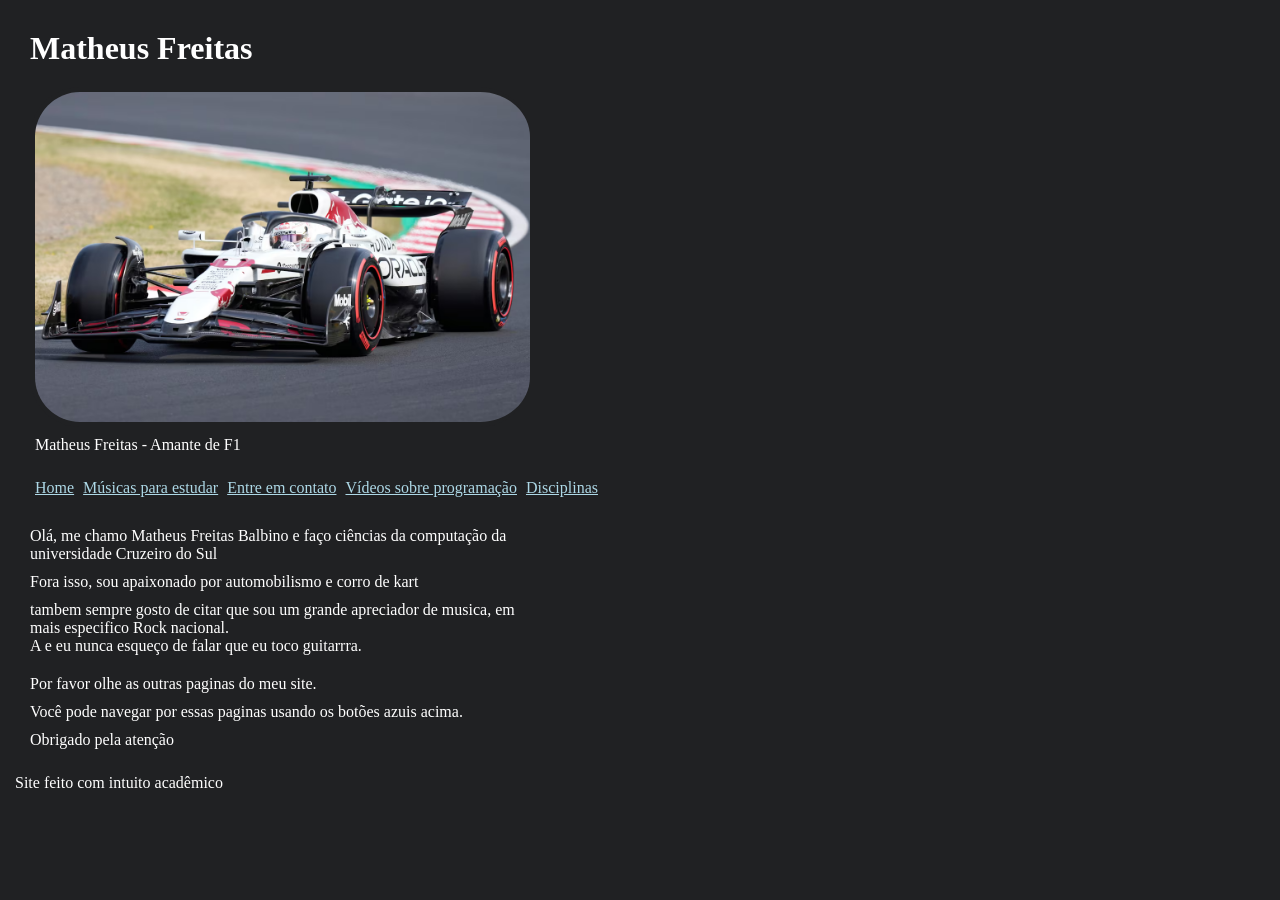
<file: index.html>
<!DOCTYPE html>
<html lang="pt-br">
  <head>
    <meta charset="UTF-8" />
    <meta name="viewport" content="width=device-width, initial-scale=1.0" />
    <title>Aula 05 Exercicio</title>
    <link rel="stylesheet" href="style.css" />
    <link rel="icon" href="ProfileIicon.png" />
  </head>
  <body>
    <main>
      <div>
        <div>
          <h1>Matheus Freitas</h1>
        </div>
        <div>
          <figure>
            <img
              class="imagens"
              src="ImagemHome.png"
              alt="Erro ao carregar imagem"
            />
            <figcaption>Matheus Freitas - Amante de F1</figcaption>
          </figure>
        </div>
        <div>
          <nav>
            <a href="index.html">Home</a>
            <a href="musicas.html">Músicas para estudar</a>
            <a href="contato.html">Entre em contato</a>
            <a href="videos.html">Vídeos sobre programação</a>
            <a href="disciplinas.html">Disciplinas</a>
          </nav>
        </div>
      </div>
      <section>
        <div>
          <p>
            Olá, me chamo Matheus Freitas Balbino e faço ciências da computação
            da universidade Cruzeiro do Sul
          </p>
          <p>Fora isso, sou apaixonado por automobilismo e corro de kart</p>
          <p>
            tambem sempre gosto de citar que sou um grande apreciador de musica,
            em mais especifico Rock nacional.
            <br />
            A e eu nunca esqueço de falar que eu toco guitarrra.
          </p>
        </div>
        <div>
          <p>Por favor olhe as outras paginas do meu site.</p>
          <p>
            Você pode navegar por essas paginas usando os botões azuis acima.
          </p>
          <p>Obrigado pela atenção</p>
        </div>
      </section>
    </main>
    <footer>Site feito com intuito acadêmico</footer>
  </body>
</html>
</file>
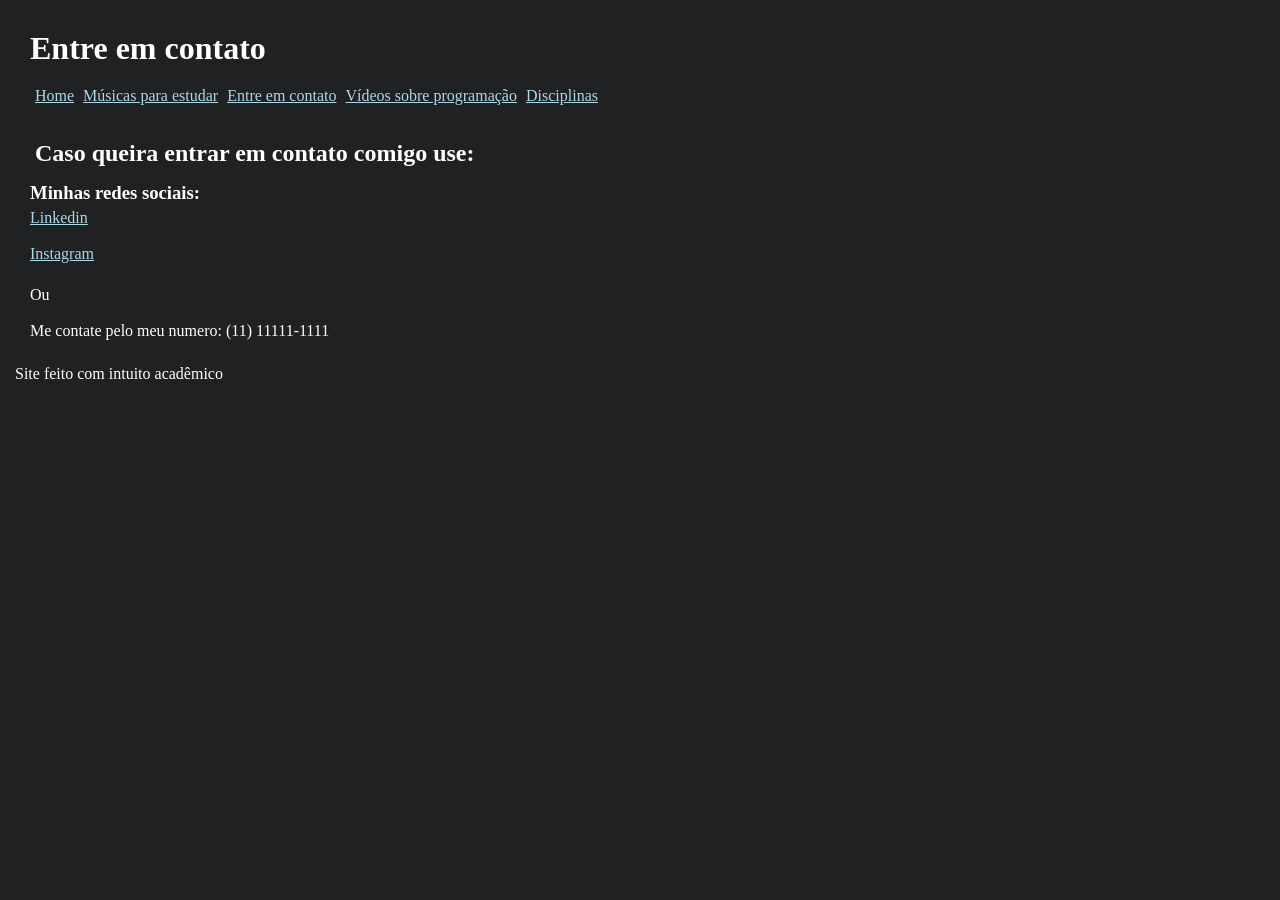
<file: contato.html>
<!DOCTYPE html>
<html lang="pt-br">
  <head>
    <meta charset="UTF-8" />
    <meta name="viewport" content="width=device-width, initial-scale=1.0" />
    <title>Entre em contato</title>
    <link rel="stylesheet" href="style.css" />
    <link rel="icon" href="ProfileIicon.png" />
  </head>
  <body>
    <main>
      <div>
        <div>
          <h1>Entre em contato</h1>
        </div>
        <div>
          <nav>
            <a href="index.html">Home</a>
            <a href="musicas.html">Músicas para estudar</a>
            <a href="contato.html">Entre em contato</a>
            <a href="videos.html">Vídeos sobre programação</a>
            <a href="disciplinas.html">Disciplinas</a>
          </nav>
        </div>
      </div>
      <section>
        <div>
          <div>
            <h2>Caso queira entrar em contato comigo use:</h2>
          </div>
          <h3>Minhas redes sociais:</h3>
          <a href="www.linkedin.com/in/matheus-freitas-844200241">Linkedin</a>
          <br />
          <br />
          <a href="https://www.instagram.com/mathyuzxv/">Instagram</a>
          <br />
          <br />
          <p>
            Ou
            <br />
            <br />
            Me contate pelo meu numero: (11) 11111-1111
          </p>
        </div>
      </section>
    </main>
    <footer>Site feito com intuito acadêmico</footer>
  </body>
</html>
</file>
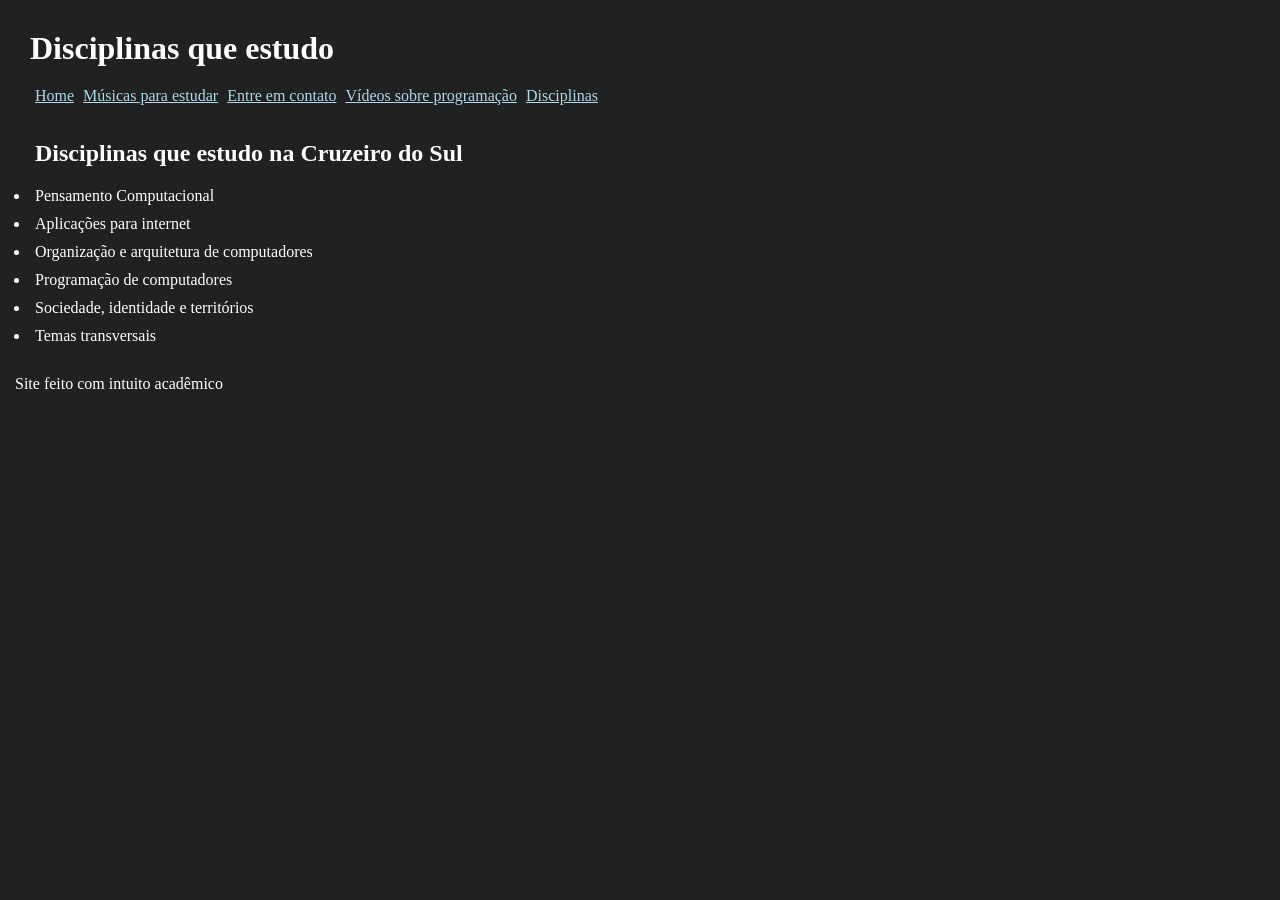
<file: disciplinas.html>
<!DOCTYPE html>
<html lang="pt-br">
  <head>
    <meta charset="UTF-8" />
    <meta name="viewport" content="width=device-width, initial-scale=1.0" />
    <title>Disciplinas que estudo</title>
    <link rel="stylesheet" href="style.css" />
    <link rel="icon" href="ProfileIicon.png" />
  </head>
  <body>
    <main>
      <div>
        <div>
          <h1>Disciplinas que estudo</h1>
        </div>
        <div>
          <nav>
            <a href="index.html">Home</a>
            <a href="musicas.html">Músicas para estudar</a>
            <a href="contato.html">Entre em contato</a>
            <a href="videos.html">Vídeos sobre programação</a>
            <a href="disciplinas.html">Disciplinas</a>
          </nav>
        </div>
      </div>
      <section>
        <div>
          <div>
            <h2>Disciplinas que estudo na Cruzeiro do Sul</h2>
          </div>
          <ul>
            <li>Pensamento Computacional</li>
            <li>Aplicações para internet</li>
            <li>Organização e arquitetura de computadores</li>
            <li>Programação de computadores</li>
            <li>Sociedade, identidade e territórios</li>
            <li>Temas transversais</li>
          </ul>
        </div>
      </section>
    </main>
    <footer>Site feito com intuito acadêmico</footer>
  </body>
</html>
</file>
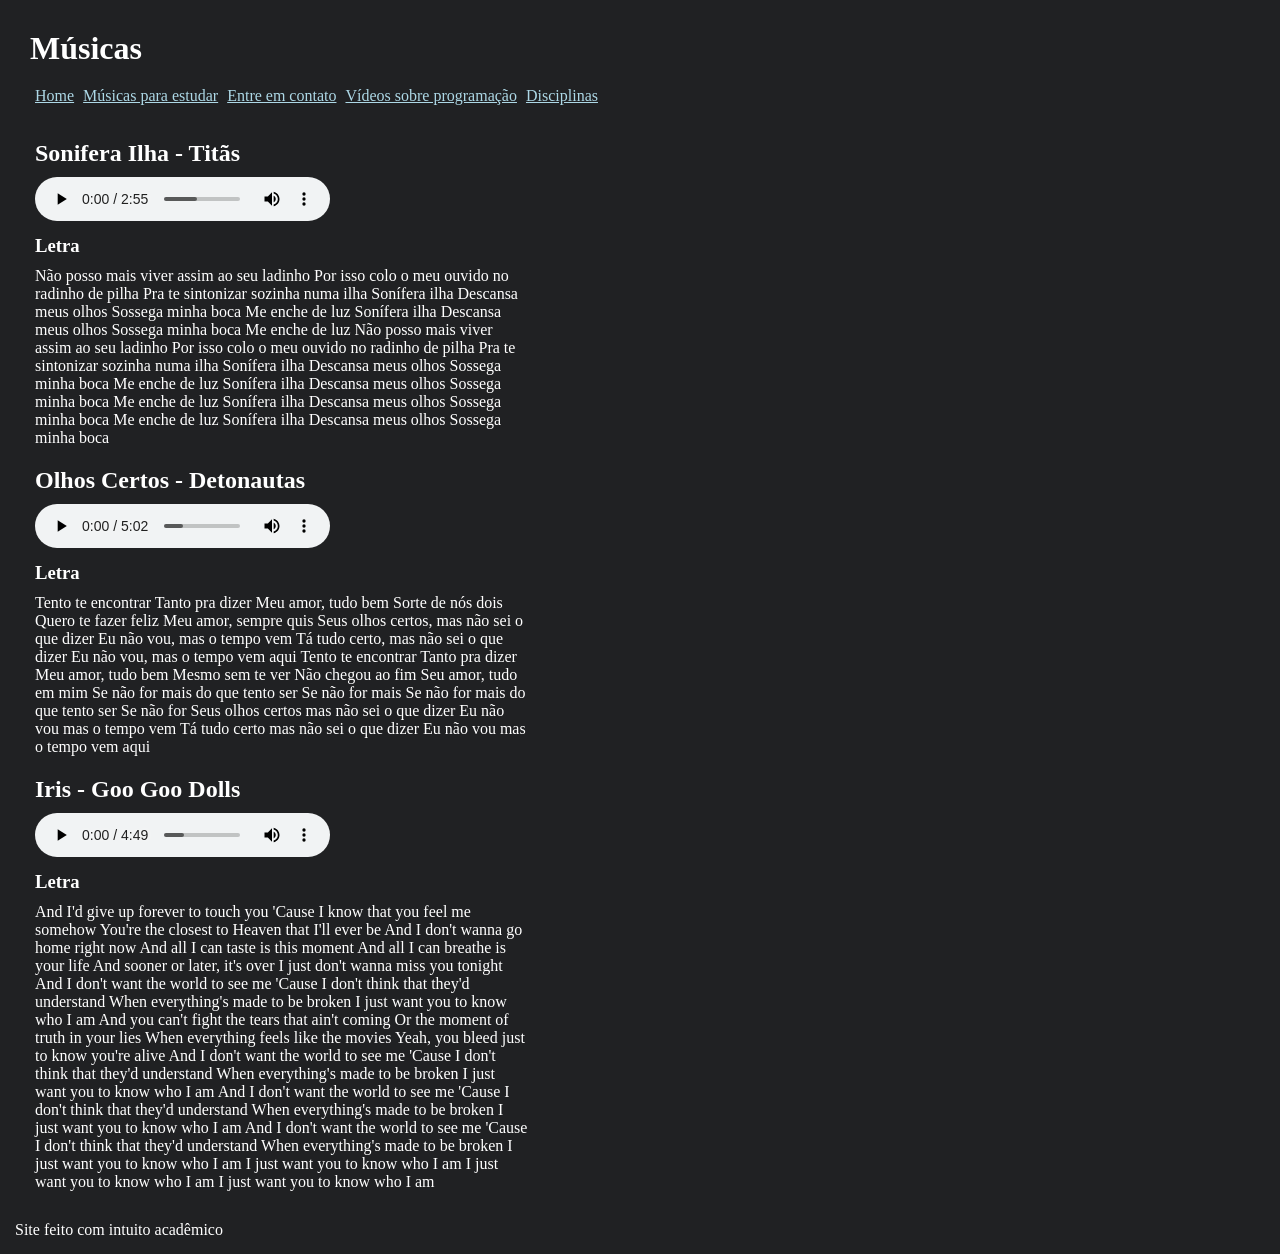
<file: musicas.html>
<!DOCTYPE html>
<html lang="pt-br">
  <head>
    <meta charset="UTF-8" />
    <meta name="viewport" content="width=device-width, initial-scale=1.0" />
    <title>Músicas</title>
    <link rel="stylesheet" href="style.css" />
    <link rel="icon" href="ProfileIicon.png" />
  </head>
  <body>
    <main>
      <div>
        <div>
          <h1>Músicas</h1>
        </div>
        <div>
          <nav>
            <a href="index.html">Home</a>
            <a href="musicas.html">Músicas para estudar</a>
            <a href="contato.html">Entre em contato</a>
            <a href="videos.html">Vídeos sobre programação</a>
            <a href="disciplinas.html">Disciplinas</a>
          </nav>
        </div>
      </div>
      <section>
        <div>
          <div>
            <h2>Sonifera Ilha - Titãs</h2>
            <audio controls="controls">
              <source src="Sonífera ilha.mp3" type="audio/mpeg" />
            </audio>
            <br />
            <h3>Letra</h3>
            <p class="letras">
              Não posso mais viver assim ao seu ladinho Por isso colo o meu
              ouvido no radinho de pilha Pra te sintonizar sozinha numa ilha
              Sonífera ilha Descansa meus olhos Sossega minha boca Me enche de
              luz Sonífera ilha Descansa meus olhos Sossega minha boca Me enche
              de luz Não posso mais viver assim ao seu ladinho Por isso colo o
              meu ouvido no radinho de pilha Pra te sintonizar sozinha numa ilha
              Sonífera ilha Descansa meus olhos Sossega minha boca Me enche de
              luz Sonífera ilha Descansa meus olhos Sossega minha boca Me enche
              de luz Sonífera ilha Descansa meus olhos Sossega minha boca Me
              enche de luz Sonífera ilha Descansa meus olhos Sossega minha boca
            </p>
          </div>
          <div>
            <h2>Olhos Certos - Detonautas</h2>
            <audio controls="controls">
              <source src="Olhos Certos - Detonautas.mp3" type="audio/mpeg" />
            </audio>
            <br />
            <h3>Letra</h3>
            <p class="letras">
              Tento te encontrar Tanto pra dizer Meu amor, tudo bem Sorte de nós
              dois Quero te fazer feliz Meu amor, sempre quis Seus olhos certos,
              mas não sei o que dizer Eu não vou, mas o tempo vem Tá tudo certo,
              mas não sei o que dizer Eu não vou, mas o tempo vem aqui Tento te
              encontrar Tanto pra dizer Meu amor, tudo bem Mesmo sem te ver Não
              chegou ao fim Seu amor, tudo em mim Se não for mais do que tento
              ser Se não for mais Se não for mais do que tento ser Se não for
              Seus olhos certos mas não sei o que dizer Eu não vou mas o tempo
              vem Tá tudo certo mas não sei o que dizer Eu não vou mas o tempo
              vem aqui
            </p>
          </div>
          <div>
            <h2>Iris - Goo Goo Dolls</h2>
            <audio controls="controls">
              <source src="Goo Goo Dolls - Iris.mp3" type="audio/mpeg" />
            </audio>
            <br />
            <h3>Letra</h3>
            <p class="letras">
              And I'd give up forever to touch you 'Cause I know that you feel
              me somehow You're the closest to Heaven that I'll ever be And I
              don't wanna go home right now And all I can taste is this moment
              And all I can breathe is your life And sooner or later, it's over
              I just don't wanna miss you tonight And I don't want the world to
              see me 'Cause I don't think that they'd understand When
              everything's made to be broken I just want you to know who I am
              And you can't fight the tears that ain't coming Or the moment of
              truth in your lies When everything feels like the movies Yeah, you
              bleed just to know you're alive And I don't want the world to see
              me 'Cause I don't think that they'd understand When everything's
              made to be broken I just want you to know who I am And I don't
              want the world to see me 'Cause I don't think that they'd
              understand When everything's made to be broken I just want you to
              know who I am And I don't want the world to see me 'Cause I don't
              think that they'd understand When everything's made to be broken I
              just want you to know who I am I just want you to know who I am I
              just want you to know who I am I just want you to know who I am
            </p>
          </div>
        </div>
      </section>
    </main>
    <footer>Site feito com intuito acadêmico</footer>
  </body>
</html>
</file>
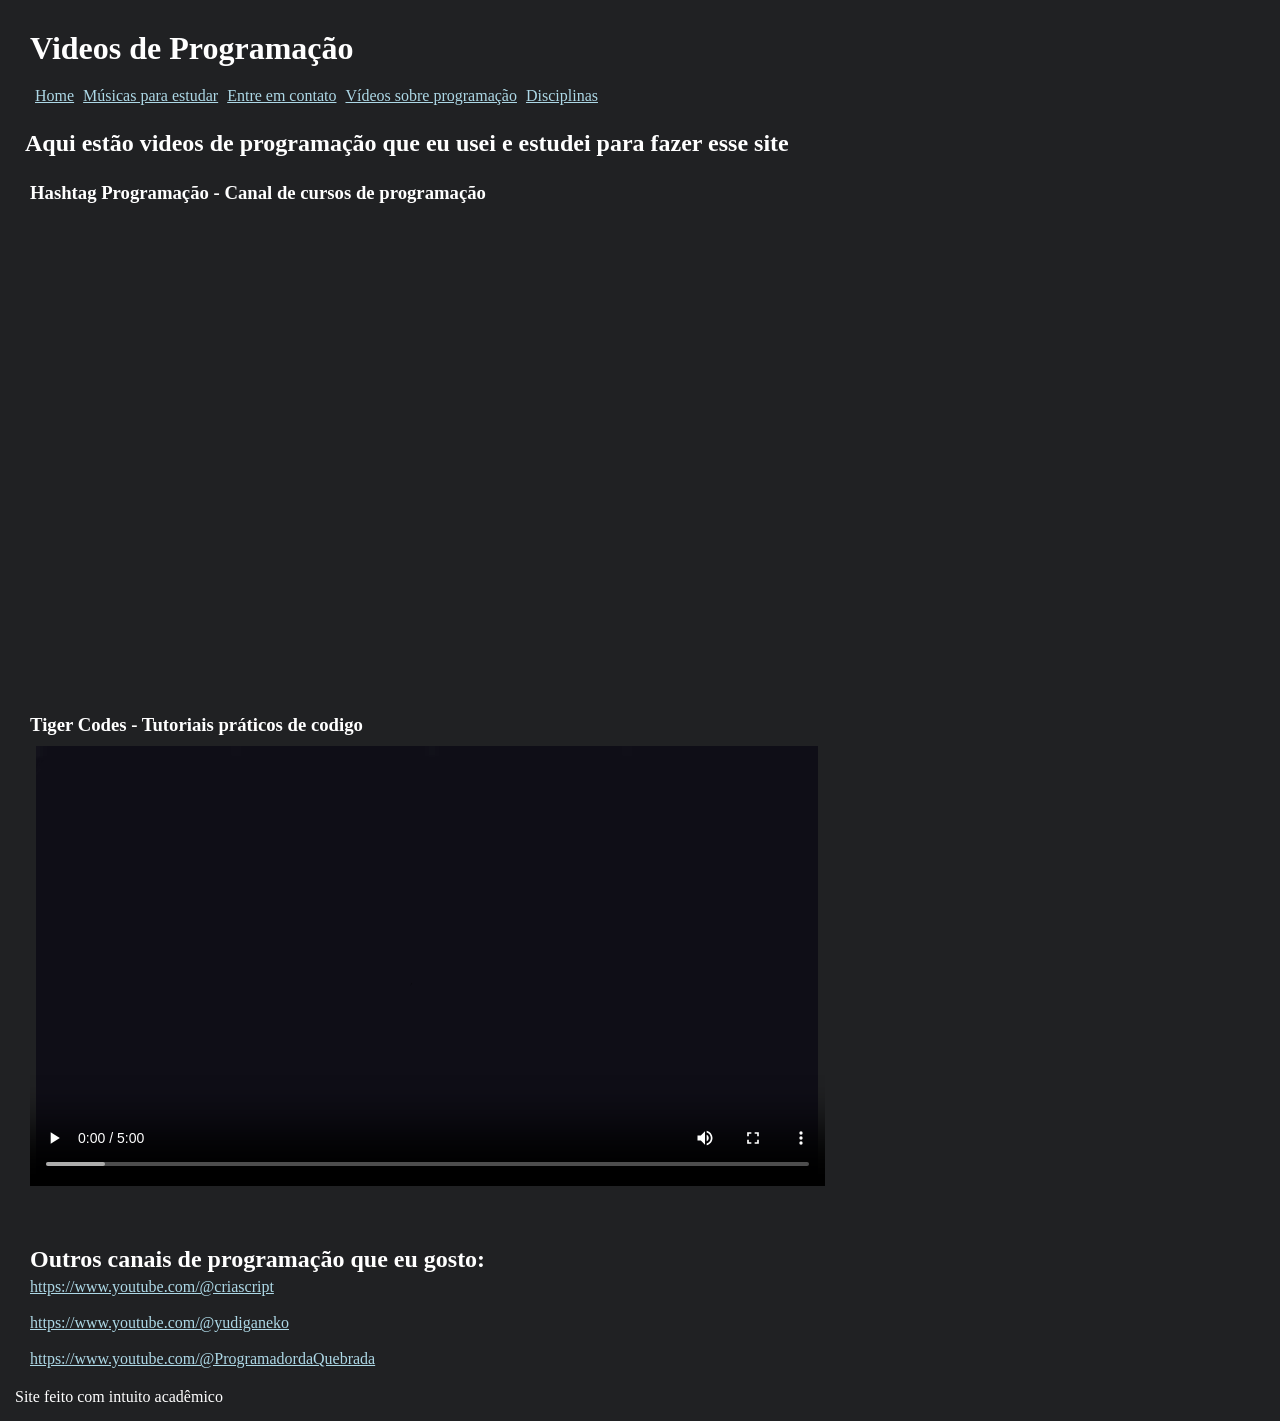
<file: videos.html>
<!DOCTYPE html>
<html lang="pt-br">
  <head>
    <meta charset="UTF-8" />
    <meta name="viewport" content="width=device-width, initial-scale=1.0" />
    <title>Videos</title>
    <link rel="stylesheet" href="style.css" />
    <link rel="icon" href="ProfileIicon.png" />
  </head>
  <body>
    <main>
      <div>
        <div>
          <h1>Videos de Programação</h1>
        </div>
        <div>
          <nav>
            <a href="index.html">Home</a>
            <a href="musicas.html">Músicas para estudar</a>
            <a href="contato.html">Entre em contato</a>
            <a href="videos.html">Vídeos sobre programação</a>
            <a href="disciplinas.html">Disciplinas</a>
          </nav>
        </div>
      </div>
      <div>
        <h2>
          Aqui estão videos de programação que eu usei e estudei para fazer esse
          site
        </h2>
      </div>
      <section>
        <div>
          <h3>Hashtag Programação - Canal de cursos de programação</h3>
          <iframe
            class="videoembutido"
            src="https://www.youtube.com/embed/w7sIMxxVELs"
            frameborder="0"
            allowfullscreen
          ></iframe>
          <!-- https://www.youtube.com/embed/ID do video aqui / isso aqui é o video funcionar incorporado no site -->
        </div>
        <br />
        <br />
        <div>
          <h3>Tiger Codes - Tutoriais práticos de codigo</h3>
          <video
            class="videoembutido"
            controls="controls"
            src="VideoAula html.mp4"
          ></video>
        </div>
        <br />
        <br />
        <div>
          <h2>Outros canais de programação que eu gosto:</h2>
          <a href="https://www.youtube.com/@criascript"
            >https://www.youtube.com/@criascript
          </a>
          <br />
          <br />
          <a href="https://www.youtube.com/@yudiganeko"
            >https://www.youtube.com/@yudiganeko</a
          >
          <br />
          <br />
          <a href="https://www.youtube.com/@ProgramadordaQuebrada"
            >https://www.youtube.com/@ProgramadordaQuebrada</a
          >
        </div>
      </section>
    </main>
    <footer>Site feito com intuito acadêmico</footer>
  </body>
</html>
</file>
<file: style.css>
* {
  background-color: #202123;
  box-sizing: border-box;
  margin: 0;
  padding: 5px 0px 5px 5px;
  font-family: calibri;
  color: white;
}
a {
  color: lightblue;
}
.imagens {
  width: 500px;
  border-radius: 50px;
}
p {
  max-width: 500px;
}
.videoembutido {
  width: 800px;
  height: 450px;
}
</file>
